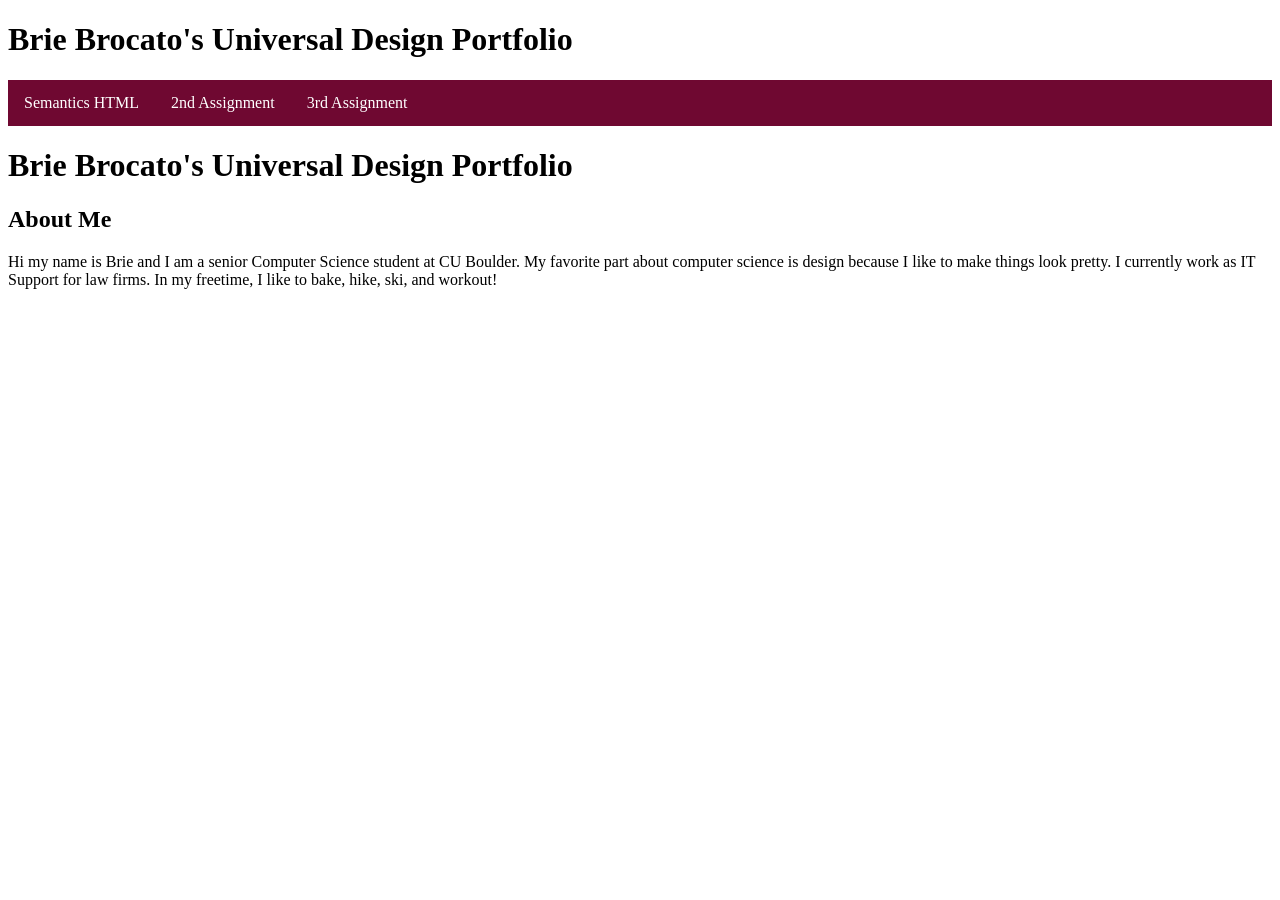
<file: index.html>
<!DOCTYPE html>
<html lang="en">
<head>
    <meta charset="UTF-8">
    <meta name="viewport" content="width=device-width, initial-scale=1.0">
    <title>Brie's Portfolio</title>

    <link rel="stylesheet" href="style.css">
</head>
<body>

    <!-- header -->
    <header>
        <h1>Brie Brocato's Universal Design Portfolio</h1>
    </header>


    <!-- nav bar -->
    <nav>
        <h2 class="sr-only">Main navigation</h2>
    
        <ul>
            <li> <a href="semantics.html">Semantics HTML</a> </li>
            <li> <a href="#">2nd Assignment</a> </li>
            <li> <a href="#">3rd Assignment</a> </li>
        </ul>
    </nav>

    <h1>Brie Brocato's Universal Design Portfolio</h1>

    <!-- about me -->
    <main>
        <section> 
        <h2>About Me</h2>

        
            <p>Hi my name is Brie and I am a senior Computer Science student at CU Boulder.  My favorite part about computer science is 
                design because I like to make things look pretty.  I currently work as IT Support for law firms.  In my freetime, I like to bake, hike,
            ski, and workout! </p>
        </section>
    </main>


    
</body>
</html>
</file>
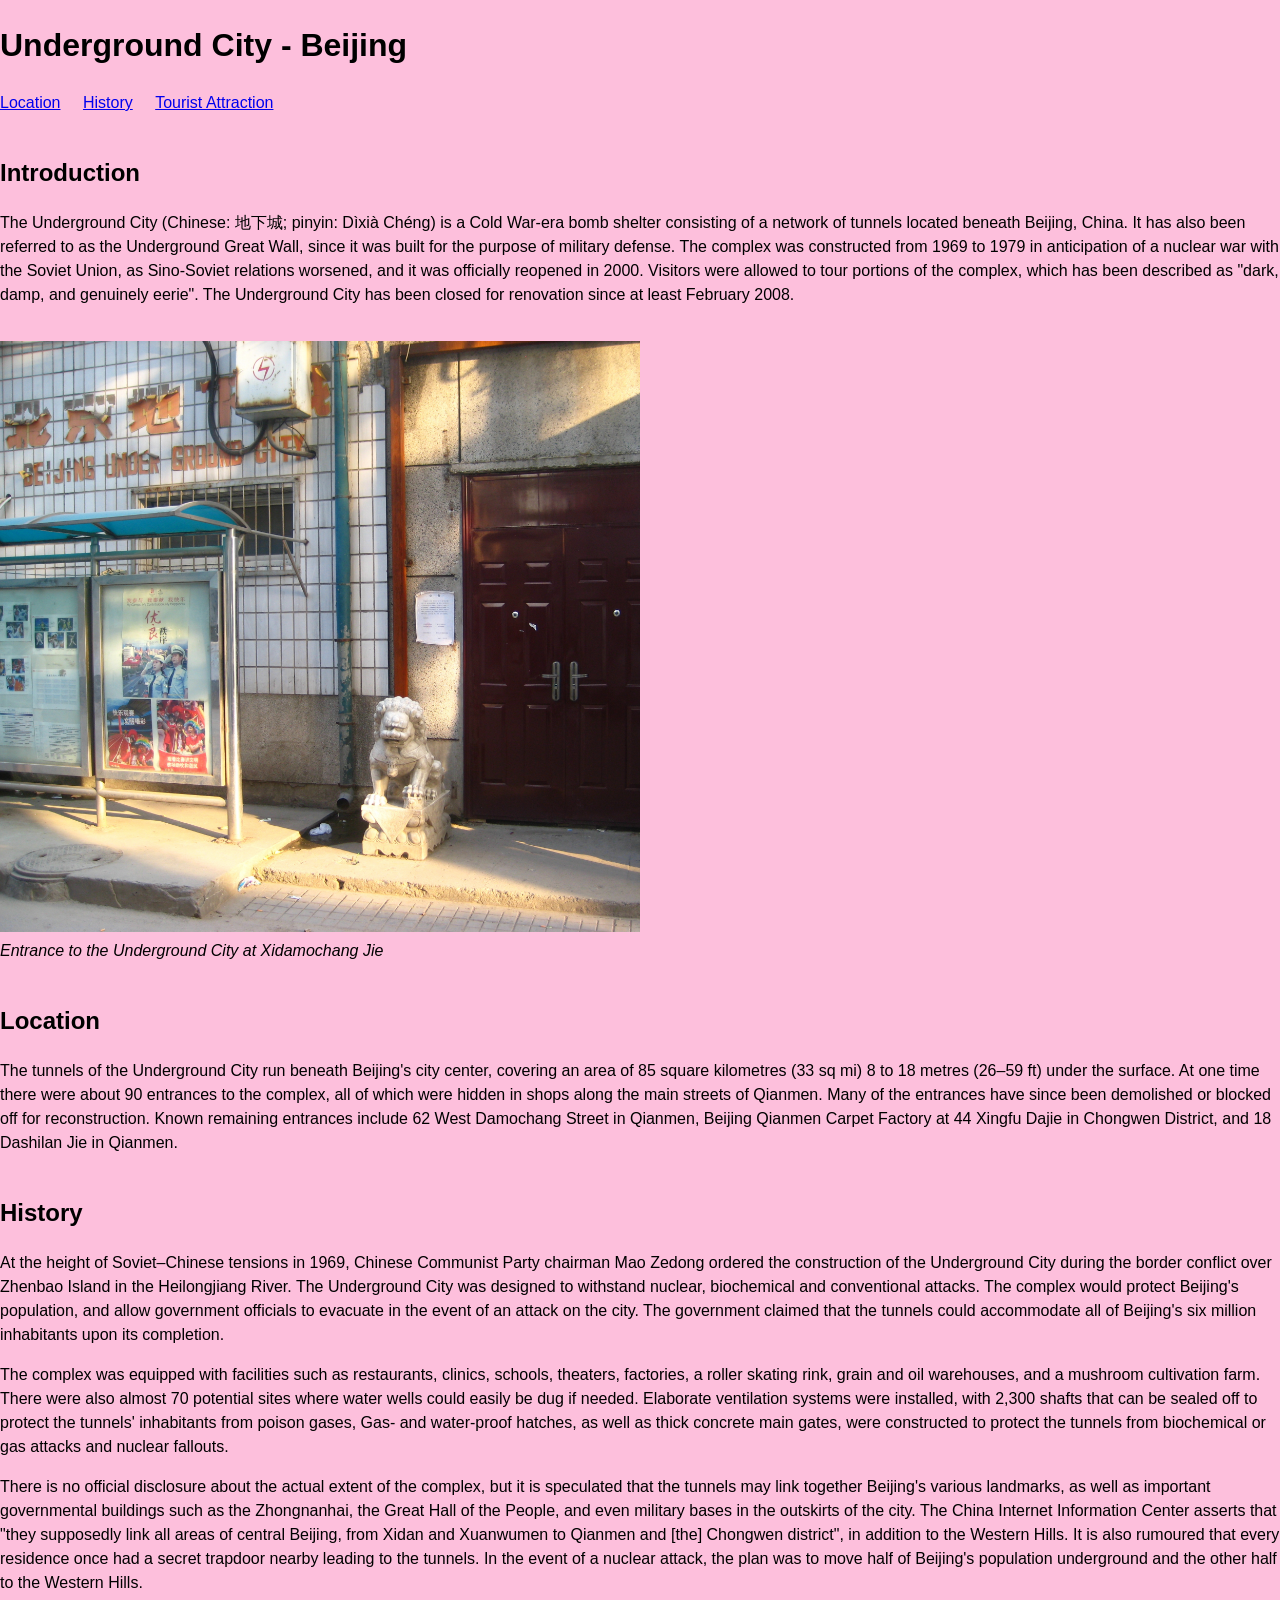
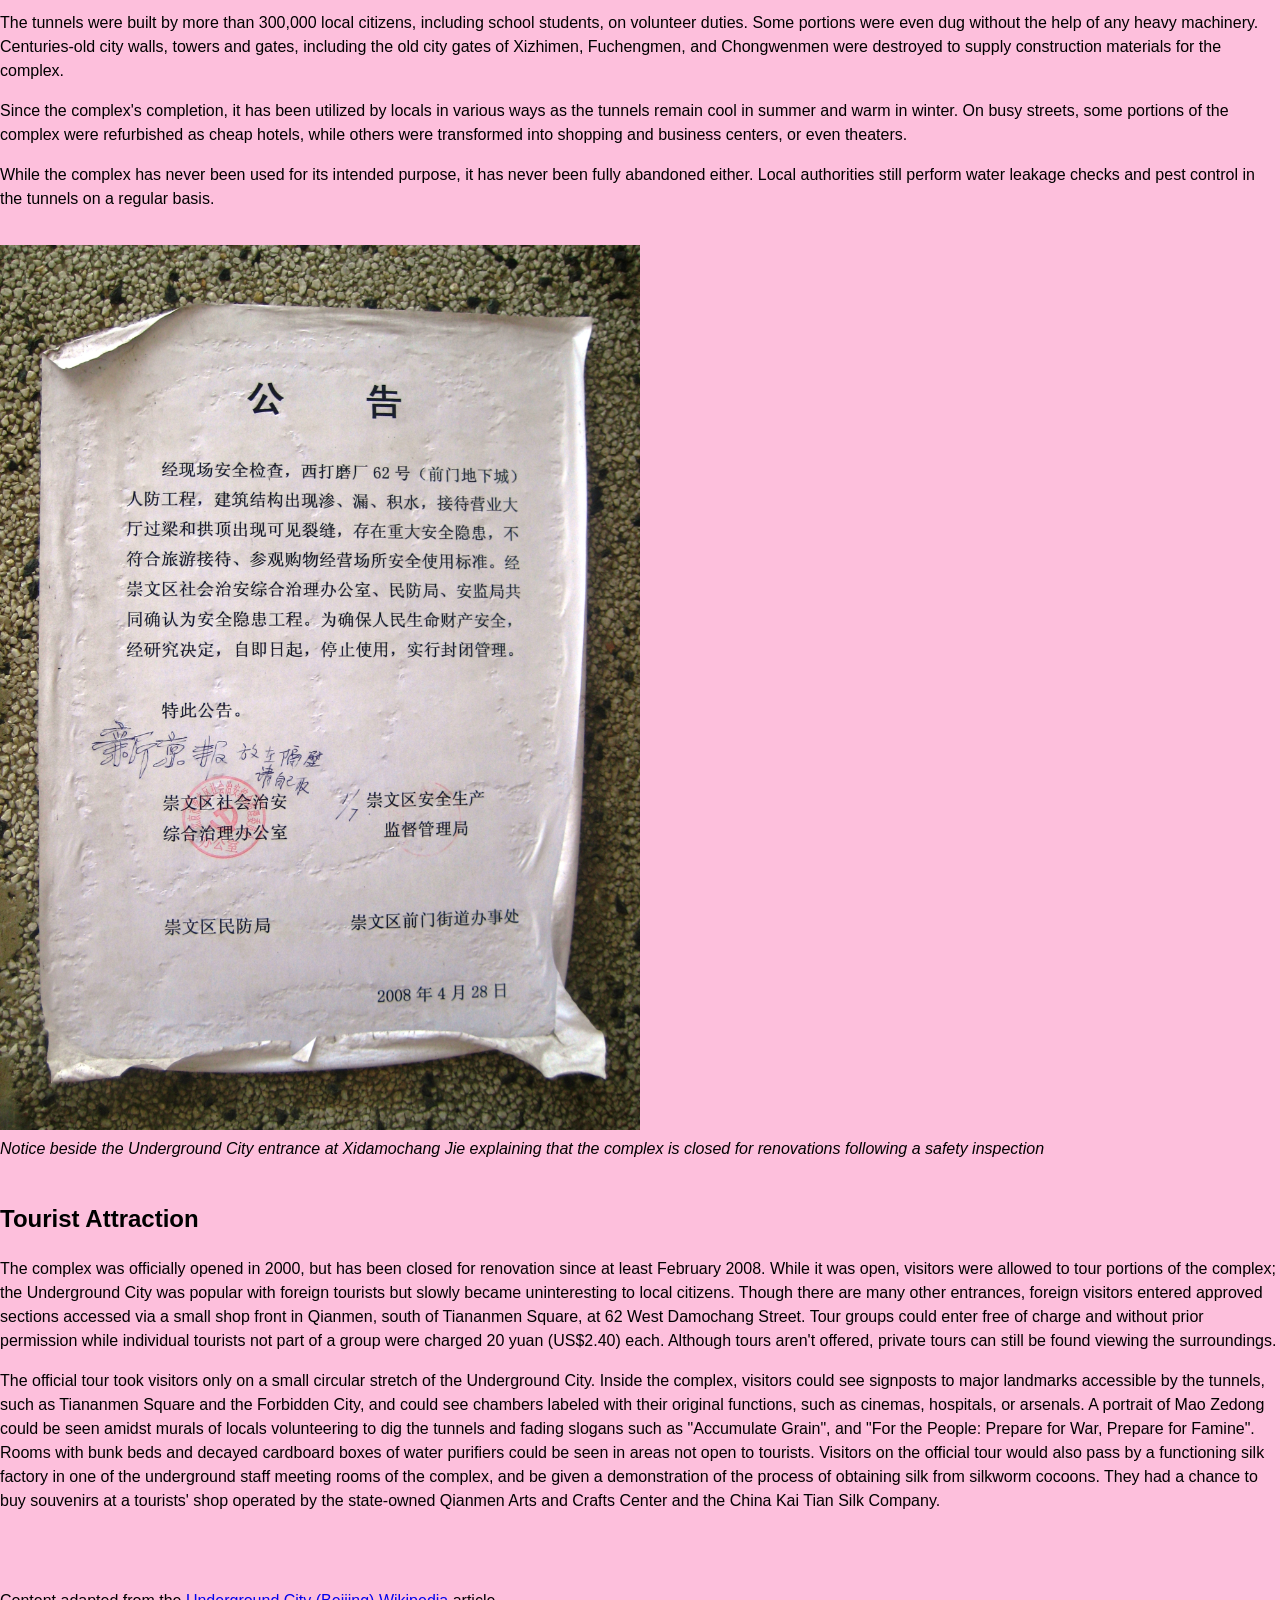
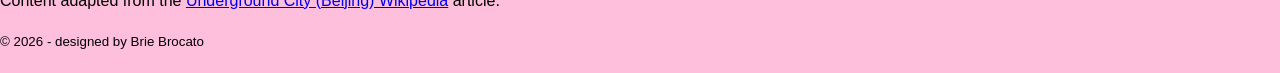
<file: semantics.html>
<!DOCTYPE html>
<html lang="en">
<head>
    <meta charset="UTF-8">
    <meta name="viewport" content="width=device-width, initial-scale=1.0">
    <title>Underground City - Beijing</title>

    <link rel="stylesheet" href="semantics.css">
</head>
<body>
    <!-- header  -->
     <header>
        <h1>Underground City - Beijing</h1>
     </header>

     <!-- Navigation -->
    <nav>
        <h2 class="sr-only">Main navigation</h2>
    
        <ul>
            <li> <a href="#location">Location</a> </li>
            <li> <a href="#history">History</a> </li>
            <li> <a href="#tourist-attraction">Tourist Attraction</a> </li>


        </ul>
    </nav>
    

    <!-- main -->
    <main>
        <!-- intro -->
         <section id="introduction">
         <h2>Introduction</h2>
        <p>The Underground City (Chinese: 地下城; pinyin: Dìxià Chéng) is a Cold War-era bomb shelter consisting of a network of tunnels located beneath Beijing, China. It has also been referred to as the Underground Great Wall, since it was built for the 
            purpose of military defense. The complex was constructed from 1969 to 1979 in anticipation of a nuclear war with the Soviet Union, as Sino-Soviet relations worsened, and it was officially reopened in 2000. Visitors were allowed to tour portions 
            of the complex, which has been described as "dark, damp, and genuinely eerie". The Underground City has been closed for renovation since at least February 2008.
            </p>
        </section>
        
        <figure>
                <img src="img/entrance.jpg" alt="Entrance to the Underground City in Beijing at Xidamochang Jie">

            <figcaption>Entrance to the Underground City at Xidamochang Jie</figcaption>
        </figure>
    
        <!-- location -->
         <section id="location">
            <h2>Location</h2>

            <p>The tunnels of the Underground City run beneath Beijing's city center, covering an area of 85 square kilometres (33 sq mi) 8 to 18 metres (26–59 ft) under the surface.
            At one time there were about 90 entrances to the complex, all of which were hidden in shops along the main streets of Qianmen. Many of the entrances have since been demolished
            or blocked off for reconstruction. Known remaining entrances include 62 West Damochang Street in Qianmen, Beijing Qianmen Carpet Factory at 44 Xingfu Dajie in Chongwen District, and 18 Dashilan Jie in Qianmen.</p>
        </section>

        <!-- history-->
        <section id="history">
            <h2>History</h2>

            <p>At the height of Soviet–Chinese tensions in 1969, Chinese Communist Party chairman Mao Zedong ordered the construction of the Underground City during the border conflict over Zhenbao Island in the Heilongjiang River.
            The Underground City was designed to withstand nuclear, biochemical and conventional attacks. The complex would protect Beijing's population, and allow government officials to evacuate in the event of an attack on the city.
            The government claimed that the tunnels could accommodate all of Beijing's six million inhabitants upon its completion.</p>

            <p>The complex was equipped with facilities such as restaurants, clinics, schools, theaters, factories, a roller skating rink, grain and oil warehouses, and a mushroom cultivation farm. There were also almost 70 potential sites where water wells could easily be dug if needed.
            Elaborate ventilation systems were installed, with 2,300 shafts that can be sealed off to protect the tunnels' inhabitants from poison gases, Gas- and water-proof hatches, as well as thick concrete main gates, were constructed to protect the tunnels from biochemical or gas attacks and nuclear fallouts.</p>
            
            <p>There is no official disclosure about the actual extent of the complex, but it is speculated that the tunnels may link together Beijing's various landmarks, as well as important governmental buildings such as the Zhongnanhai,
                the Great Hall of the People, and even military bases in the outskirts of the city. The China Internet Information Center asserts that "they supposedly link all areas of central Beijing, from Xidan and Xuanwumen to Qianmen and [the] Chongwen district", in addition to the Western Hills. It is also rumoured that every residence once had a secret trapdoor nearby leading to the tunnels.
             In the event of a nuclear attack, the plan was to move half of Beijing's population underground and the other half to the Western Hills.</p>
            
            <p>The tunnels were built by more than 300,000 local citizens, including school students, on volunteer duties. Some portions were even dug without the help of any heavy machinery. Centuries-old city walls, towers and gates, including the old city gates of Xizhimen, Fuchengmen, and Chongwenmen were destroyed to supply construction materials for the complex.</p>
        
            <p>Since the complex's completion, it has been utilized by locals in various ways as the tunnels remain cool in summer and warm in winter. On busy streets, some portions of the complex were refurbished as cheap hotels, while others were transformed into shopping and business centers, or even theaters.</p>
        
            <p>While the complex has never been used for its intended purpose, it has never been fully abandoned either. Local authorities still perform water leakage checks and pest control in the tunnels on a regular basis.</p>
        </section>

        <figure>
            <img src="img/notice.jpg" alt="Notice beside the Underground City entrance explaining that the complex is closed for renovations">
            <figcaption>Notice beside the Underground City entrance at Xidamochang Jie explaining that the complex is closed for renovations following a safety inspection</figcaption>
        </figure>

        <section id="tourist-attraction">
            <h2>Tourist Attraction</h2>
            <p>The complex was officially opened in 2000, but has been closed for renovation since at least February 2008. While it was open, visitors were allowed to tour portions of the complex; the Underground City was popular with foreign tourists but slowly became uninteresting to local citizens. Though there are many other entrances, foreign visitors entered approved sections accessed via a small shop front in Qianmen, south of Tiananmen Square, at 62 West Damochang Street. Tour groups could enter free of charge and without prior permission while individual tourists not part of a group were charged 20 yuan (US$2.40) each. Although tours aren't offered, private tours can still be found viewing the surroundings.</p>
            <p>The official tour took visitors only on a small circular stretch of the Underground City. Inside the complex, visitors could see signposts to major landmarks accessible by the tunnels, such as Tiananmen Square and the Forbidden City, and could see chambers labeled with their original functions, such as cinemas, hospitals, or arsenals. A portrait of Mao Zedong could be seen amidst murals of locals volunteering to dig the tunnels and fading slogans such as "Accumulate Grain", and "For the People: Prepare for War, Prepare for Famine". Rooms with bunk beds and decayed cardboard boxes of water purifiers could be seen in areas not open to tourists. Visitors on the official tour would also pass by a functioning silk factory in one of the underground staff meeting rooms of the complex, and be given a demonstration of the process of obtaining silk from silkworm cocoons. They had a chance to buy souvenirs at a tourists' shop operated by the state-owned Qianmen Arts and Crafts Center and the China Kai Tian Silk Company.</p>
        </section>

         

    </main>

    <!-- footer -->
    <footer>
        <p>Content adapted from the <a href="https://en.wikipedia.org/wiki/Underground_City_(Beijing)">Underground City (Beijing) Wikipedia</a> article.</p>
         <small>&copy; 2026 - designed by Brie Brocato</small>
    </footer>
    
</body>
</html>
</file>
<file: style.css>
/* Nav bar */

ul {
    list-style-type: none;
    margin: 0;
    padding: 0;
    overflow: hidden;
    background-color: #6f0831;
}

ul li {
    float: left;
}

ul li a {
    display: block;
    color: white;
    text-align: center;
    padding: 14px 16px;
    text-decoration: none;
}

ul li a:hover {
    background-color: #111111;
}


.sr-only {
    position: absolute;
    border: 0;
    clip: rect(0, 0, 0, 0);
    width: 1px;
    height: 1px;
    margin: -1px;
    overflow: hidden;
    padding: 0;
    white-space: nowrap;
/* from google */
}
</file>
<file: semantics.css>
.sr-only {
    position: absolute;
    border: 0;
    clip: rect(0, 0, 0, 0);
    width: 1px;
    height: 1px;
    margin: -1px;
    overflow: hidden;
    padding: 0;
    white-space: nowrap;
/* from google */
}


body {
    font-family: Arial;
    line-height: 1.5;
    margin: 0;
    background-color: #fdbfdc;
}


.container {
    width: 90%;
    max-width: 1000px;
    margin: auto;
}

nav ul {
    list-style-type: none;
    padding: 0;
}

nav li {
    display: inline-block;
    margin-right: 18px;
}

img {
    max-width: 50%;
    height: auto;
}

figure {
    margin: 34px 0;
    /* text-align: center; */
}

figcaption {
    font-style: italic;
}

section {
    margin-top: 40px;
}

footer {

    margin-top: 40px;
    padding: 20px 0;
}
</file>
